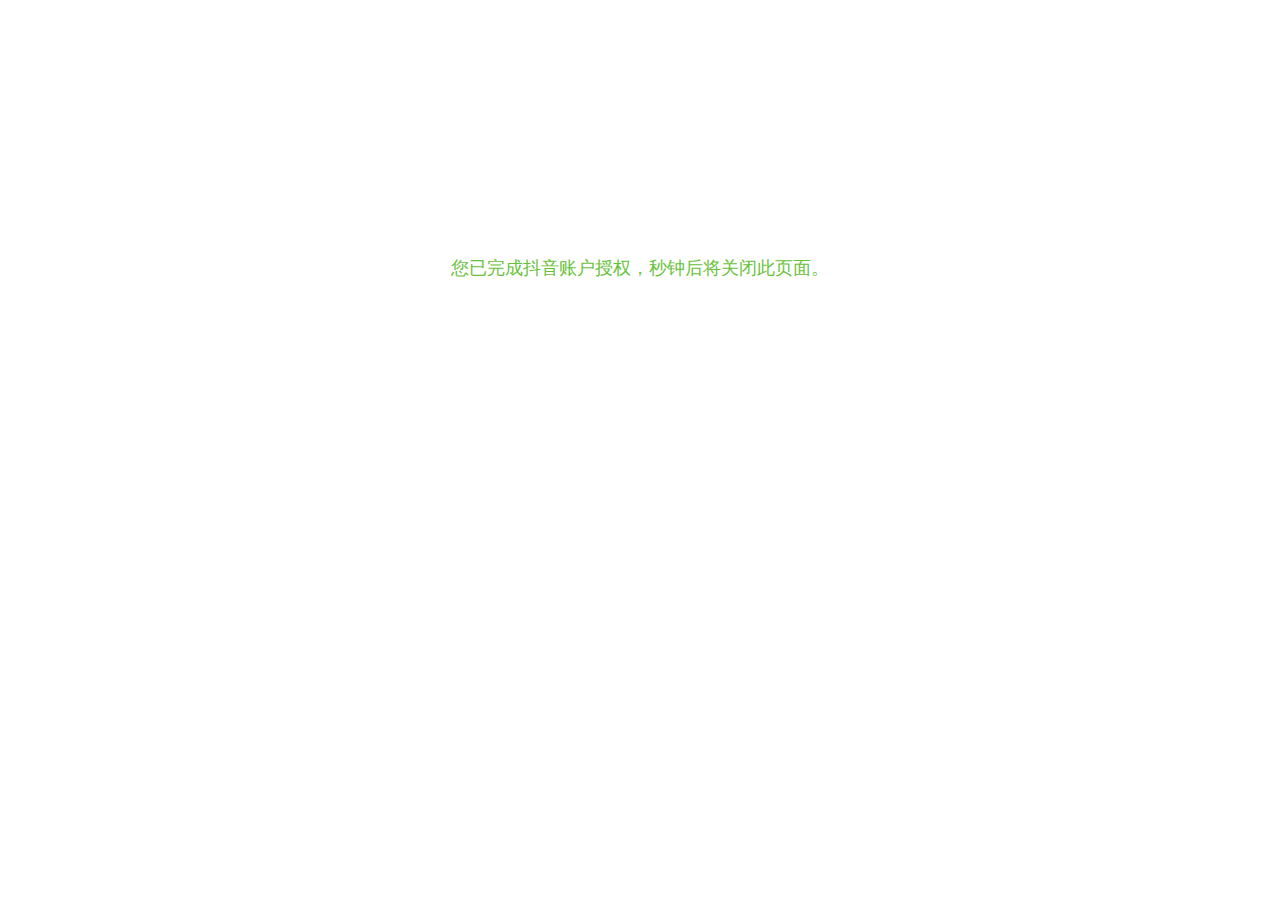
<file: 8.1.0.2/static/douyin.html>
<!DOCTYPE html>
<html lang="en">
<head>
    <meta charset="UTF-8">
    <title>抖音授权</title>
    <style>
        html,body,div{margin:0;padding:0;border:0;}
    </style>
    <script src="./js/jquery-2.1.4.min.js"></script>
    <script src="./project/js/dx_config.js"></script>
</head>
<body>
<div id="showSuccess" style="display:none;text-align: center;margin-top:20%;color:#67C23A;font-size:18px;">您已完成抖音账户授权，<span id="second"></span>秒钟后将关闭此页面。</div>
<script>
    var cookieName = '_dx_merchant_dy_auth_';

    // 本地存储- 存储  并设置过期分钟
    // 目前存储做全覆盖存储
    function setCookie(cookieName, data, minutes) {
        var cookieData = {
            data: data
        };
        removeCookie(cookieName);
        if (!!minutes) {
            cookieData.endTime = (new Date()).getTime() + minutes * 60 * 1000;
        }
        //console.log('setCookie',cookieName,cookieData,JSON.stringify(cookieData));
        window.localStorage.setItem(cookieName, JSON.stringify(cookieData));
    }

    // 本地存储- 获取
    function getCookie(cookieName) {
        // 传入的cookieName必须存在
        //console.log('in getCookie',cookieName)
        if (!(typeof cookieName == 'string' || typeof cookieName == 'number')) return null;
        var _ls = JSON.parse(window.localStorage.getItem(cookieName)||null);
        //console.log('getCookie',cookieName,_ls)
        if (_ls != null) { // 存在指定的本地存储
            var _ls_data = _ls.data; //  存储的实际内容
            var nowTime = (new Date()).getTime();
            var endTime = parseInt(_ls.endTime||0) ||  (parseInt(_ls.beginTime||0) + parseInt(_ls.effectiveMin||0) * 60 * 1000) || 0;
            if (!!endTime) {  // 存储内容存在开始时间和有效时长
                if (nowTime > endTime) {
                    removeCookie(cookieName); // 存储超期，直接删除
                    return null;
                } else {
                    return _ls_data;
                }
            } else {
                return _ls_data;
            }
        }
        return null;
    }

    // 本地存储- 获取
    function removeCookie(cookieName) {
        window.localStorage.removeItem(cookieName);
    }

    function getUrlParams(key) {
        const url = new URL(window.location.href);
        const searchParams = new URLSearchParams(url.search);
        return searchParams.get(key);
    }

    function getUserInfo(access_token,open_id,callbackFn){
        var dxToken = getCookie('_lj_merchant_user').token;
        $.ajax({
            type: 'POST',
            url: DxConfig.api.base+'douyin/web/getUserInfo/',
            data:JSON.stringify({
                "token": access_token,
                "openId": open_id
            }),
            headers:{
                "token":dxToken,
                "Content-Type":"application/json;charset=UTF-8"
            },
            dataType:'json',
            success: function (res) {
                callbackFn && callbackFn(res.data)
            }
        })
    }

    $(function(){
        // var token = getUrlParams('token');
        // var openId = getUrlParams('openId');
        $('#showSuccess').show();
        var time = 4;
        var isClose = false;
        var showTime = setInterval(function(){
            if(time>0){
                time--;
                isClose = true;
            }else{
                clearInterval(showTime);
                window.close();
            }
            $('#second').html(time);
        },1000);
        // getUserInfo(token,openId,function (userRes) {
        //     var avatar = userRes.data.avatar;
        //     var nickname = userRes.data.nickname;
        //     var cookieData = getCookie(cookieName)||[];
        //     var isOldUser = false;
        //     if(cookieData.length>0){
        //         cookieData.forEach((d,i)=>{
        //             if(d.open_id === openId){
        //                 isOldUser = true;
        //                 cookieData[i] = {
        //                     access_token:token,
        //                     open_id:openId,
        //                     avatar:avatar,
        //                     nickname:nickname
        //                 };
        //             }
        //         });
        //         if(!isOldUser){
        //             cookieData.push({
        //                 access_token:token,
        //                 open_id:openId,
        //                 avatar:avatar,
        //                 nickname:nickname
        //             })
        //         }
        //     }else{
        //         cookieData = [{
        //             access_token:token,
        //             open_id:openId,
        //             avatar:avatar,
        //             nickname:nickname
        //         }]
        //     }
        //     setCookie(cookieName,cookieData);
        //     var closeTime = setInterval(function () {
        //         if(isClose){
        //             isClose = false;
        //             clearInterval(closeTime);
        //             window.close();
        //         }
        //     },1000)
        // });
    })
</script>
</body>
</html>
</file>
